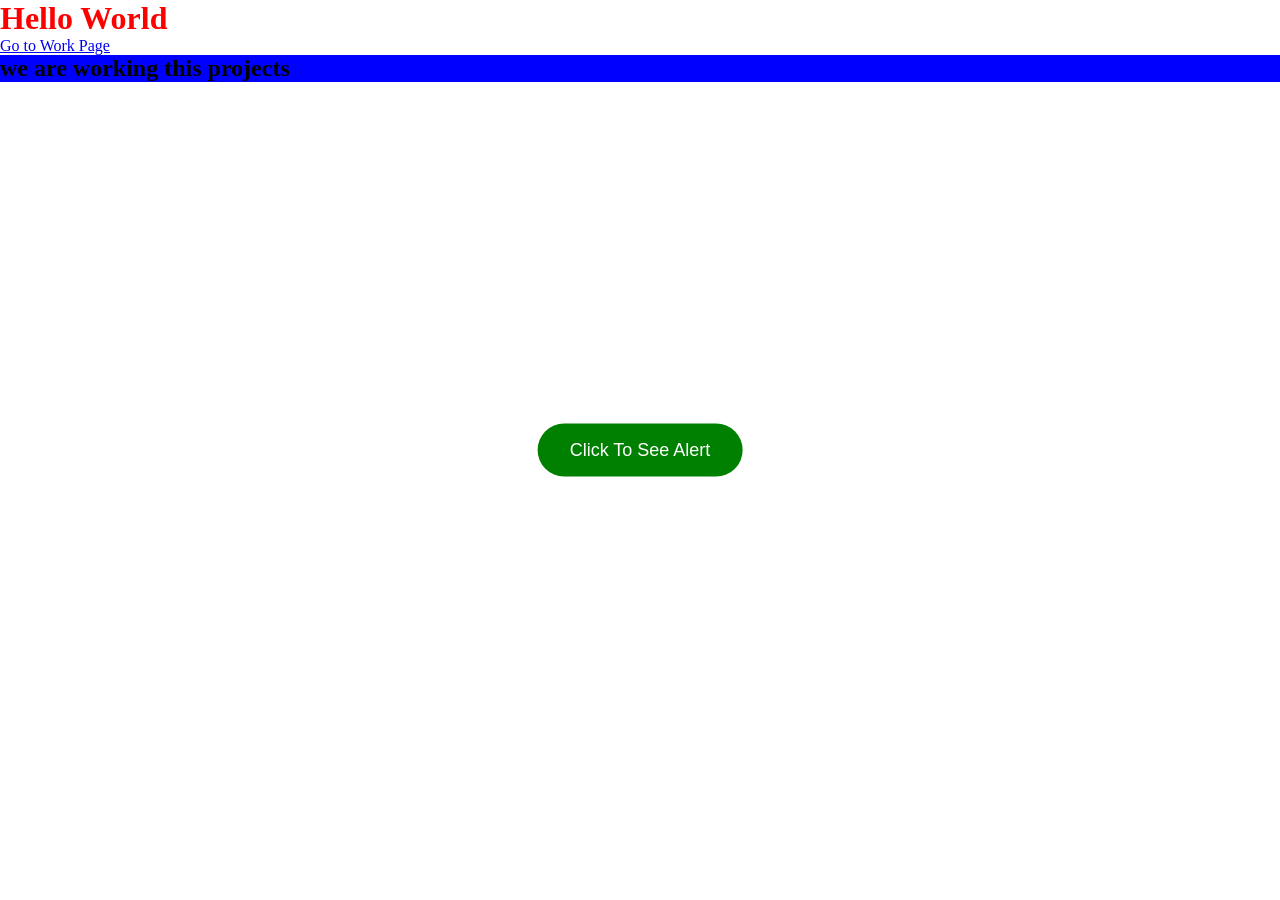
<file: index.html>
<!DOCTYPE html>
<html lang="en">
<head>
    <meta charset="UTF-8">
    <meta name="viewport" content="width=device-width, initial-scale=1.0">
    <title>Demo</title>
    <link rel="stylesheet" href="./style.css">
    <link rel="stylesheet" href="work.html">
</head>
<body>
    <button onclick="showClick()">Click To See Alert</button>
    <h1>Hello World</h1>
   <a href="work.html">Go to Work Page</a>

    <h2>we are working this projects</h2>

    <script src="./script.js"></script>
</body>
</html>
</file>
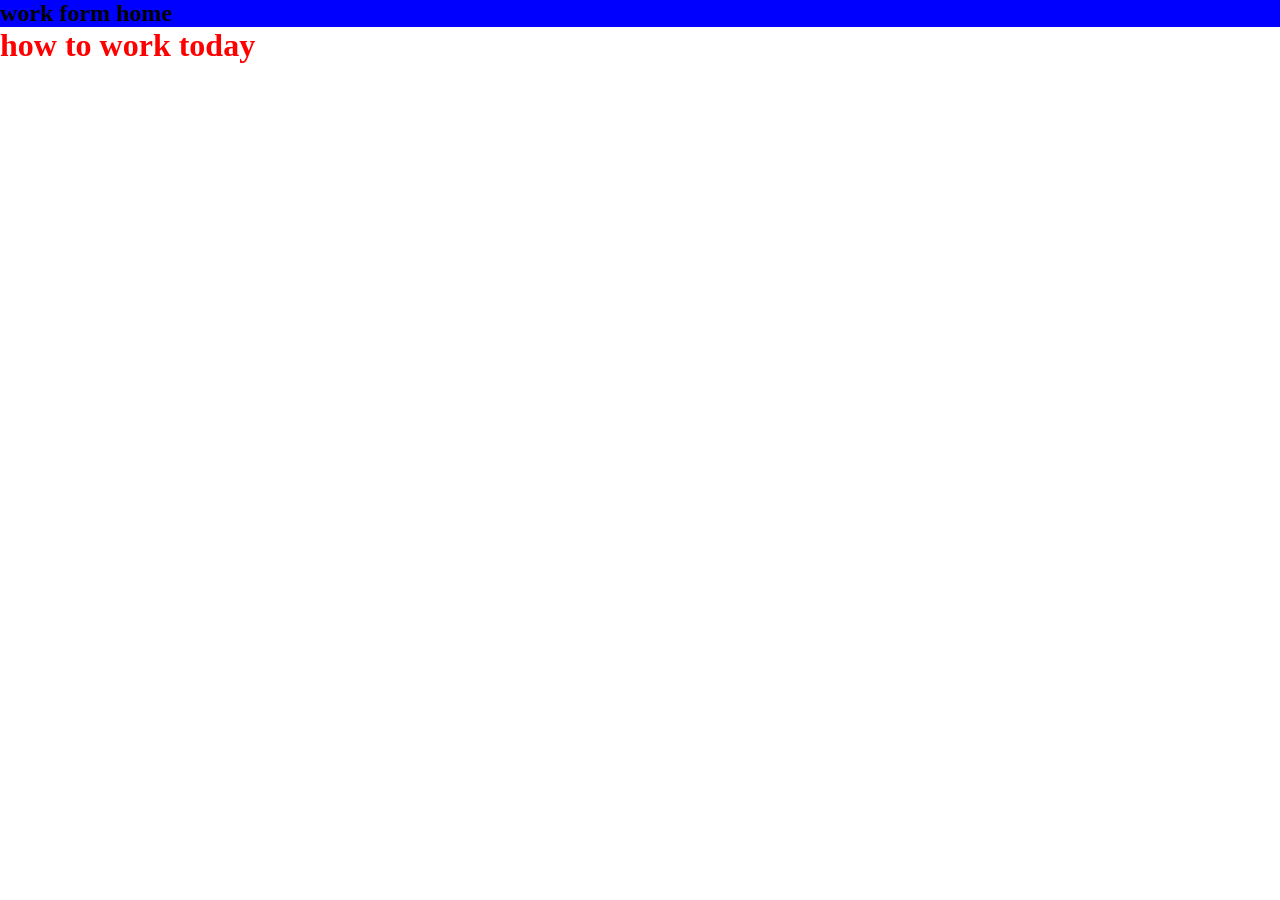
<file: work.html>
<!DOCTYPE html>
<html lang="en">
<head>
    <meta charset="UTF-8">
    <meta name="viewport" content="width=device-width, initial-scale=1.0">
    <title>Document</title>
    <link rel="stylesheet" href="style.css">
</head>
<body>
    
    <h2>work form home </h2>
    <h1>how to work today</h1>
</body>
</html>
</file>
<file: style.css>
* {
    padding: 0;
    margin: 0;
    box-sizing: border-box;
}

html, body{
    width: 100%;
    height: 100%;
}

button{
    position: absolute;
    top: 50%;
    left: 50%;
    transform: translate(-50%, -50%);
    padding: 16px 32px;
    border: none;
    background: green;
    color: white;
    font-size: 18px;
    border-radius: 64px;
    transition: all 0.25s ease-in-out;
}
button:hover{
    background: black;
    cursor: pointer;
    transform: translate(-50%, -60%);
}
h1{
    color: red;

}
h2{
    background-color: blue;
}
</file>
